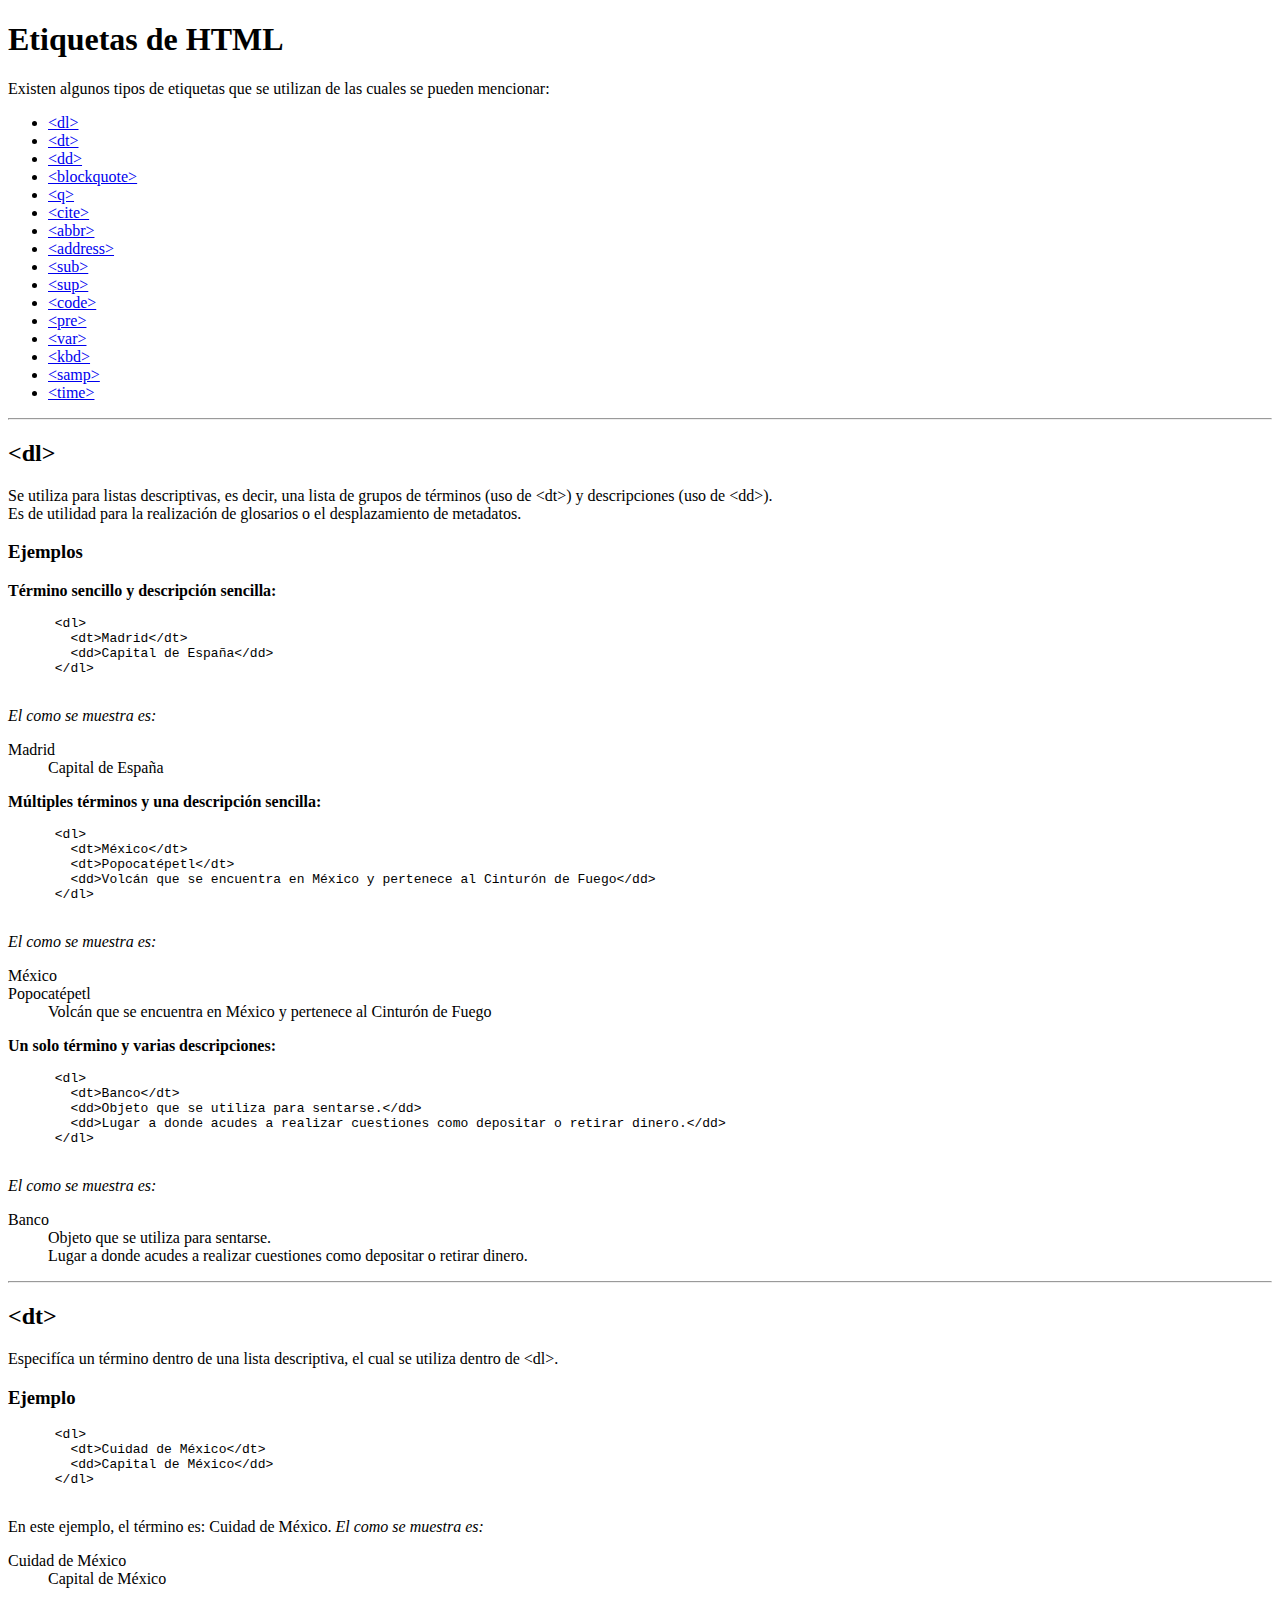
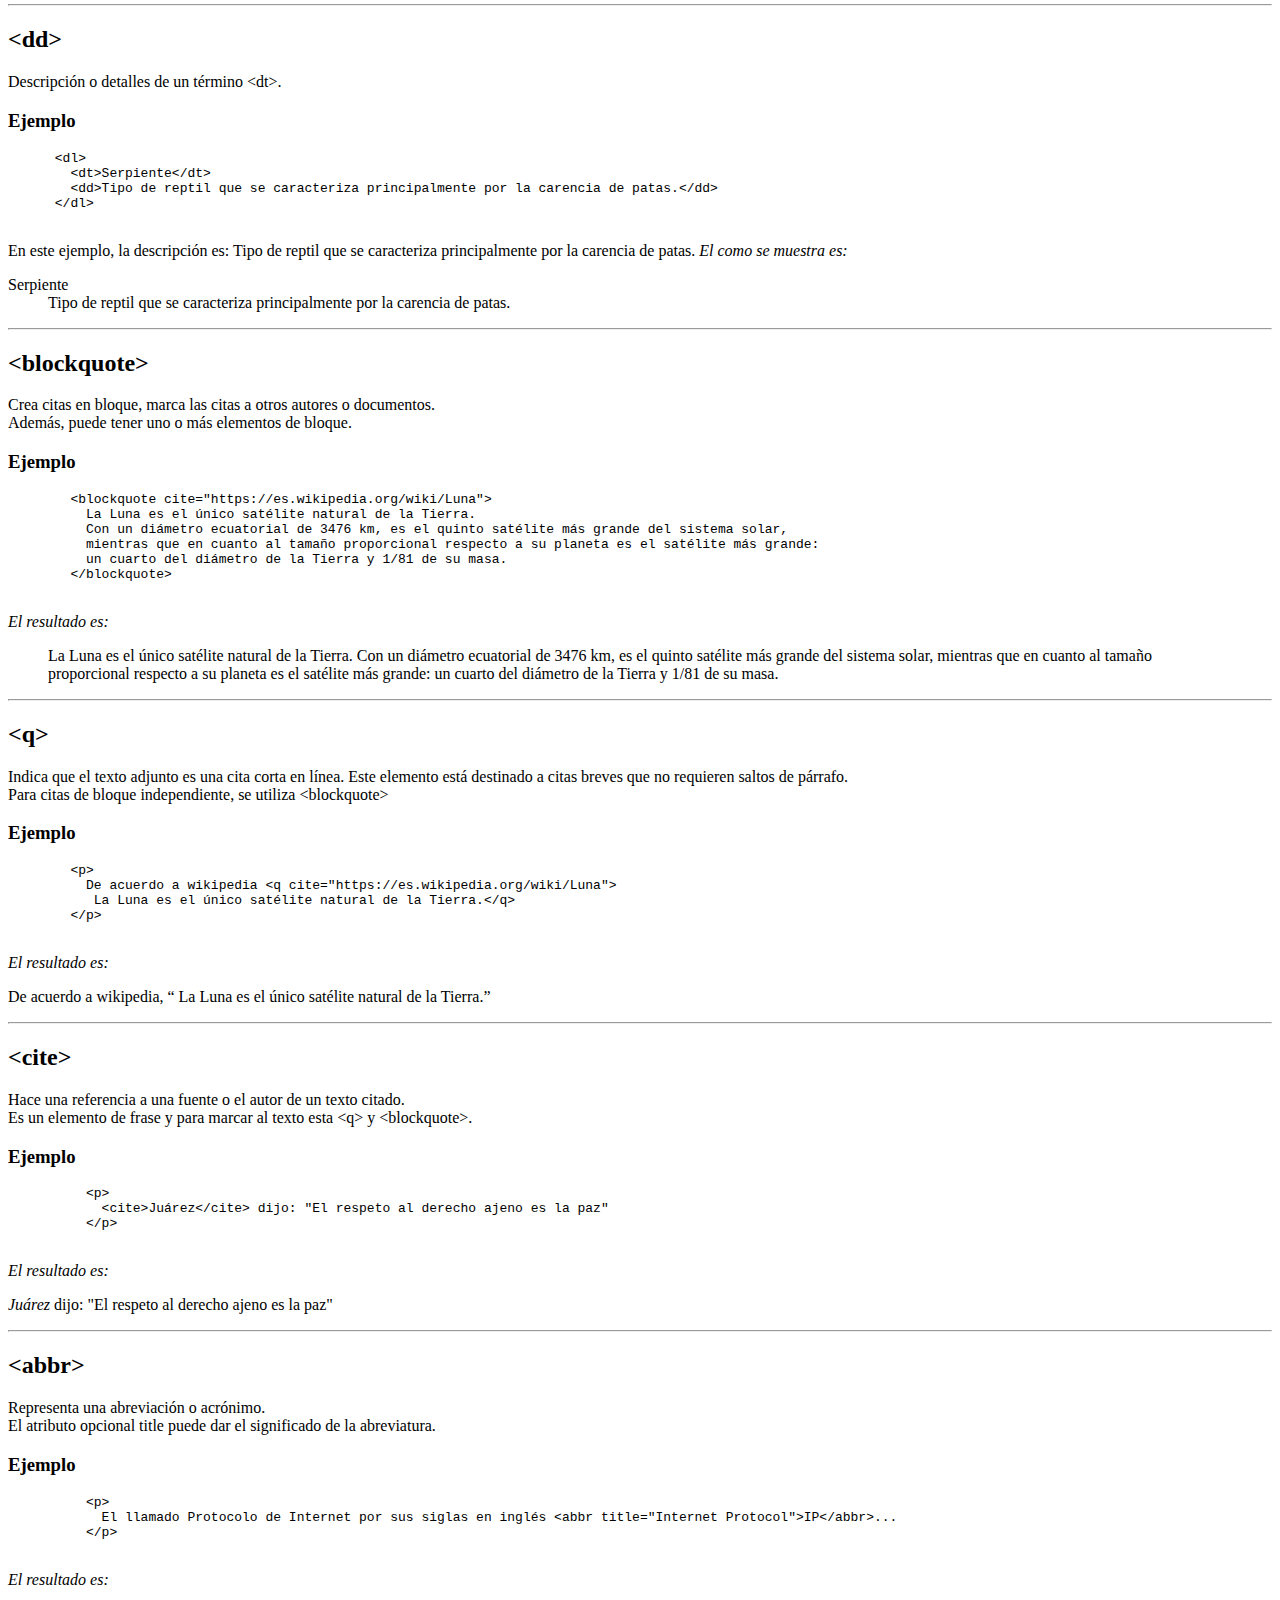
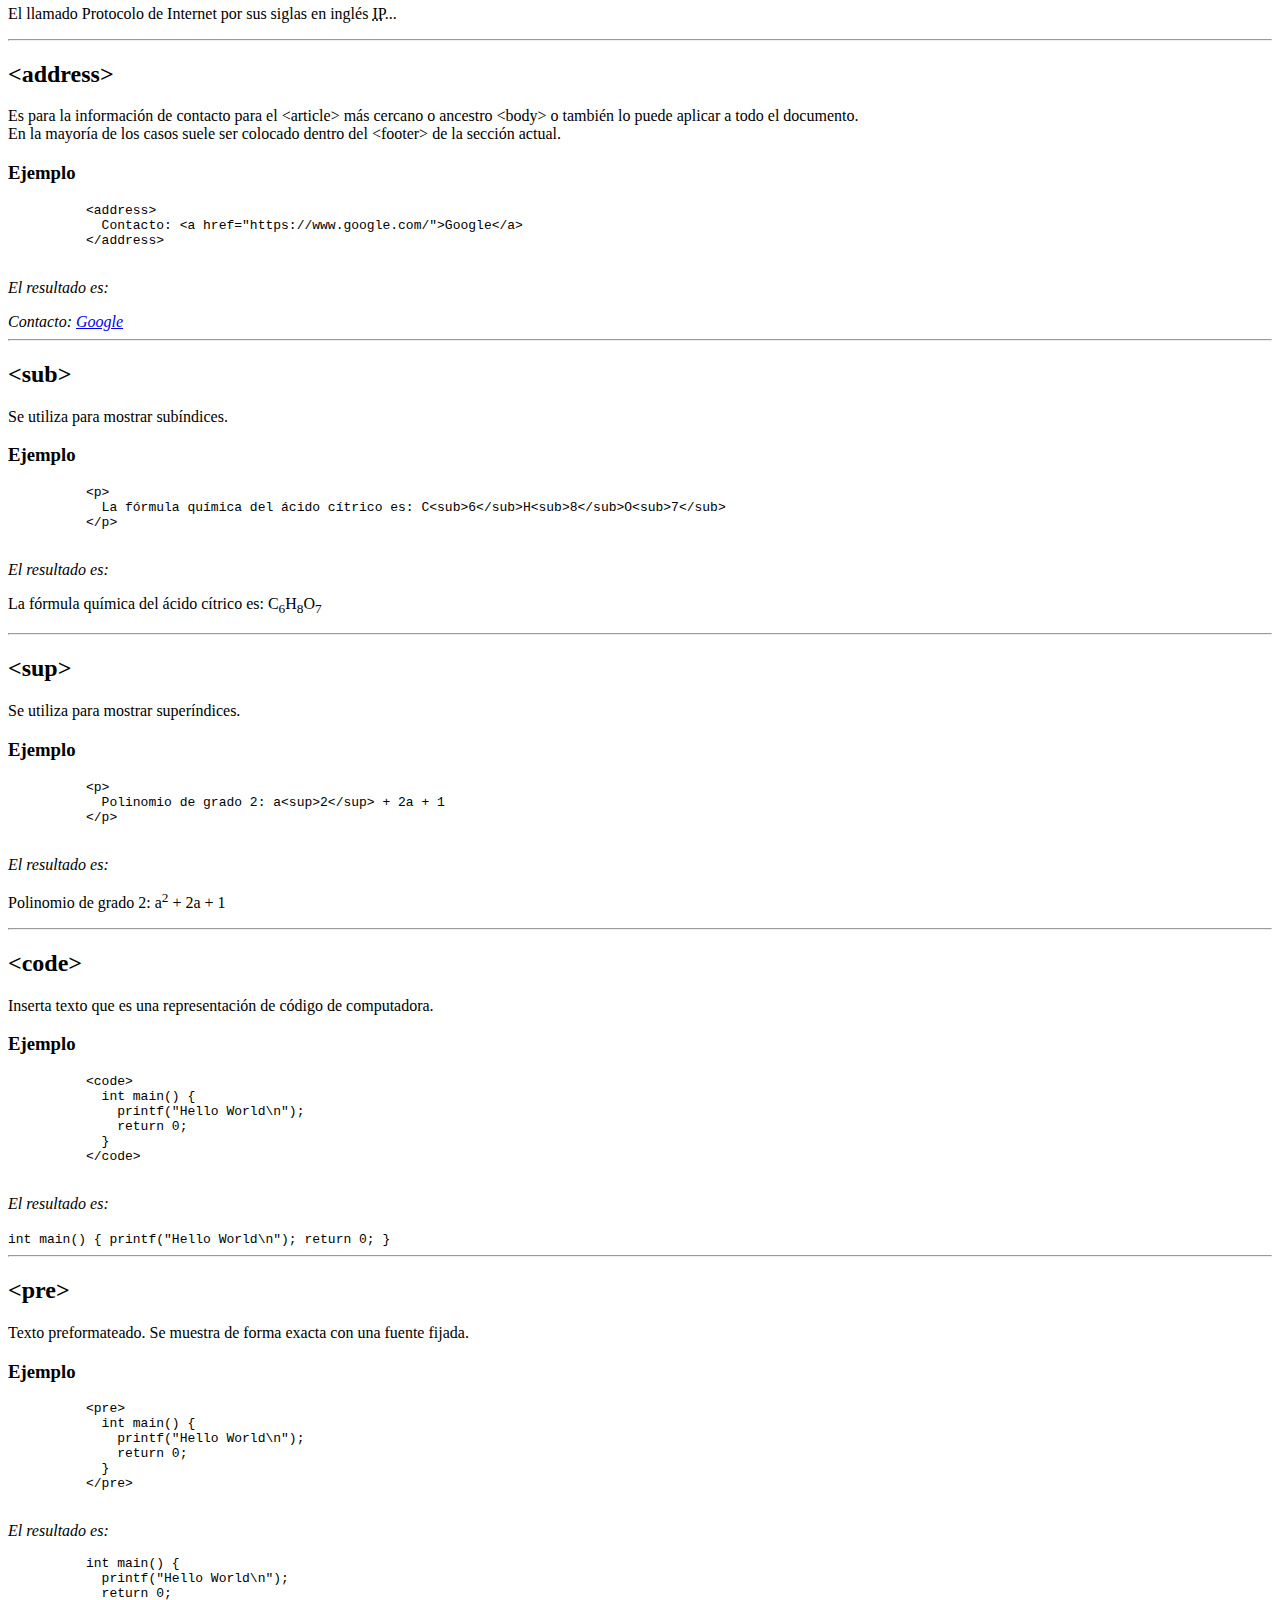
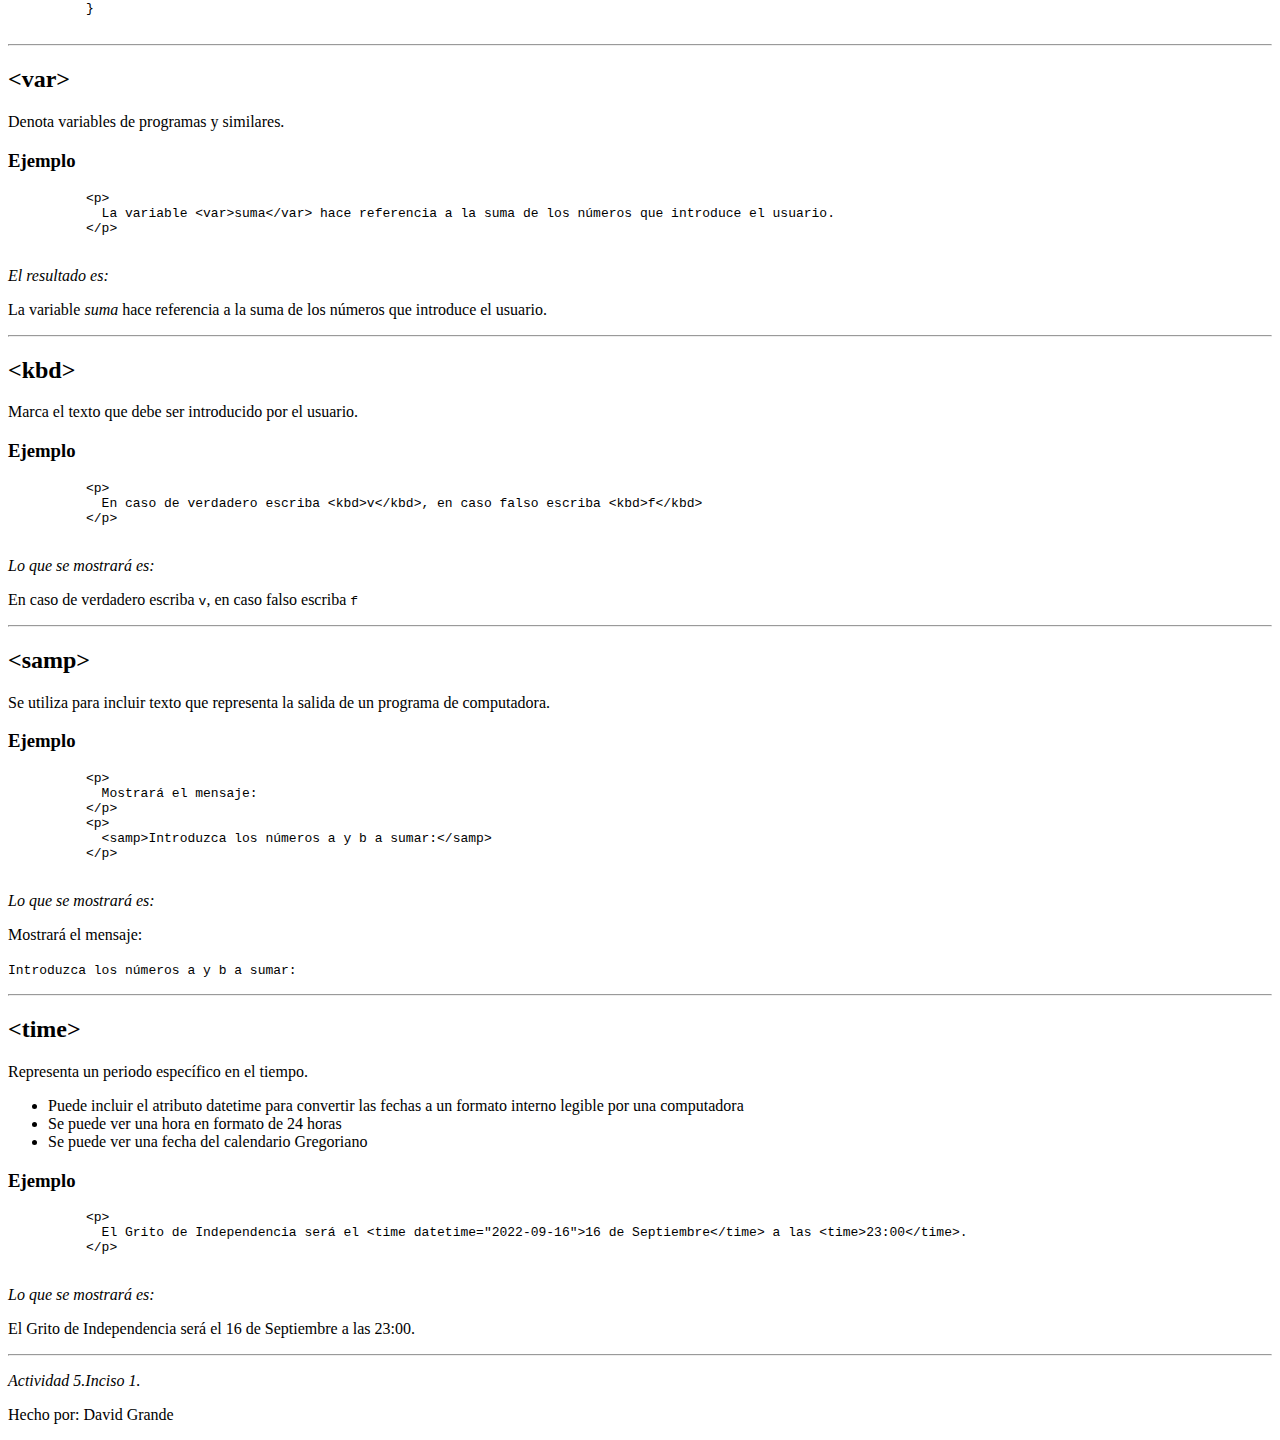
<file: activity5p1/index.html>
<!DOCTYPE html>
<html lang="en" dir="ltr">
<html lang="es-MX">
<head>
  <meta charset="utf-8">
  <meta name="viewport" content="width=device-width, initial-scale=1">
  <meta name="author" content="David Grande">
  <meta name="description" content="Página sobre algunas etiquetas HTML">
  <title>Etiquetas de HTML</title>
</head>
<body>
  <header>
    <h1>Etiquetas de HTML</h1>
    <p>Existen algunos tipos de etiquetas que se utilizan de las cuales se pueden mencionar: </p>
    <ul>
      <li><a href="#s1">&lt;dl&gt;</a></li>
      <li><a href="#s2">&lt;dt&gt;</a></li>
      <li><a href="s3">&lt;dd&gt;</a></li>
      <li><a href="#s4">&lt;blockquote&gt;</a></li>
      <li><a href="#s5">&lt;q&gt;</a></li>
      <li><a href="#s6">&lt;cite&gt;</a></li>
      <li><a href="#s7">&lt;abbr&gt;</a></li>
      <li><a href="#s8">&lt;address&gt;</a></li>
      <li><a href="#s9">&lt;sub&gt;</a></li>
      <li><a href="#s10">&lt;sup&gt;</a></li>
      <li><a href="#s11">&lt;code&gt;</a></li>
      <li><a href="#s12">&lt;pre&gt;</a></li>
      <li><a href="#s13">&lt;var&gt;</a></li>
      <li><a href="#s14">&lt;kbd&gt;</a></li>
      <li><a href="#s15">&lt;samp&gt;</a></li>
      <li><a href="#s16">&lt;time&gt;</a></li>
    </ul>
  </header>
  <hr>
  <div id="s1">
    <h2>&lt;dl&gt;</h2>
    <p>Se utiliza para listas descriptivas, es decir, una lista de grupos de términos (uso de &lt;dt&gt) y descripciones (uso de &lt;dd&gt).
      <br>Es de utilidad para la realización de glosarios o el desplazamiento de metadatos.
    </p>
    <h3>Ejemplos</h3>

    <p><strong>Término sencillo y descripción sencilla:</strong></p>
    <pre>
      &lt;dl&gt;
        &lt;dt&gt;Madrid&lt;/dt&gt;
        &lt;dd&gt;Capital de España&lt;/dd&gt;
      &lt;/dl&gt
    </pre>
    <p><em>El como se muestra es:</em></p>
    <dl>
      <dt>Madrid</dt>
      <dd>Capital de España</dd>
    </dl>

    <p><strong>Múltiples términos y una descripción sencilla:</strong></p>
    <pre>
      &lt;dl&gt;
        &lt;dt&gt;México&lt;/dt&gt;
        &lt;dt&gt;Popocatépetl&lt;/dt&gt;
        &lt;dd&gt;Volcán que se encuentra en México y pertenece al Cinturón de Fuego&lt;/dd&gt;
      &lt;/dl&gt
    </pre>
    <p><em>El como se muestra es:</em></p>
    <dl>
      <dt>México</dt>
      <dt>Popocatépetl</dt>
      <dd>Volcán que se encuentra en México y pertenece al Cinturón de Fuego</dd>
    </dl>

    <p><strong>Un solo término y varias descripciones:</strong></p>
    <pre>
      &lt;dl&gt;
        &lt;dt&gt;Banco&lt;/dt&gt;
        &lt;dd&gt;Objeto que se utiliza para sentarse.&lt;/dd&gt;
        &lt;dd&gt;Lugar a donde acudes a realizar cuestiones como depositar o retirar dinero.&lt;/dd&gt;
      &lt;/dl&gt
    </pre>
    <p><em>El como se muestra es:</em></p>
    <dl>
      <dt>Banco</dt>
      <dd>Objeto que se utiliza para sentarse.</dd>
      <dd>Lugar a donde acudes a realizar cuestiones como depositar o retirar dinero.</dd>
    </dl>
    <hr>
  </div>

  <div id="s2">
    <h2>&lt;dt&gt;</h2>
    <p>Especifíca un término dentro de una lista descriptiva, el cual se utiliza dentro de &lt;dl&gt.
    </p>
    <h3>Ejemplo</h3>

    <pre>
      &lt;dl&gt;
        &lt;dt&gt;Cuidad de México&lt;/dt&gt;
        &lt;dd&gt;Capital de México&lt;/dd&gt;
      &lt;/dl&gt
    </pre>
    <p>En este ejemplo, el término es: Cuidad de México. <em>El como se muestra es:</em></p>
    <dl>
      <dt>Cuidad de México</dt>
      <dd>Capital de México</dd>
    </dl>
    <hr>
  </div>

  <div id="s3">
    <h2>&lt;dd&gt;</h2>
    <p>Descripción o detalles de un término &lt;dt&gt.
    </p>
    <h3>Ejemplo</h3>
    <pre>
      &lt;dl&gt;
        &lt;dt&gt;Serpiente&lt;/dt&gt;
        &lt;dd&gt;Tipo de reptil que se caracteriza principalmente por la carencia de patas.&lt;/dd&gt;
      &lt;/dl&gt
    </pre>
    <p>En este ejemplo, la descripción es: Tipo de reptil que se caracteriza principalmente por la carencia de patas.
      <em>El como se muestra es:</em></p>
      <dl>
        <dt>Serpiente</dt>
        <dd>Tipo de reptil que se caracteriza principalmente por la carencia de patas.</dd>
      </dl>
      <hr>
    </div>

    <div id="s4">
      <h2>&lt;blockquote&gt;</h2>
      <p>
        Crea citas en bloque, marca las citas a otros autores o documentos.
        <br>Además, puede tener uno o más elementos de bloque.
      </p>
      <h3>Ejemplo</h3>
      <pre>
        &lt;blockquote cite="https://es.wikipedia.org/wiki/Luna"&gt
          La Luna es el único satélite natural de la Tierra.
          Con un diámetro ecuatorial de 3476 km, es el quinto satélite más grande del sistema solar,
          mientras que en cuanto al tamaño proporcional respecto a su planeta es el satélite más grande:
          un cuarto del diámetro de la Tierra y 1/81 de su masa.
        &lt/blockquote&gt
      </pre>

      <p><em>El resultado es:</em></p>
      <blockquote cite="https://es.wikipedia.org/wiki/Luna">
        La Luna es el único satélite natural de la Tierra.
        Con un diámetro ecuatorial de 3476 km, es el quinto satélite más grande del sistema solar,
        mientras que en cuanto al tamaño proporcional respecto a su planeta es el satélite más grande:
        un cuarto del diámetro de la Tierra y 1/81 de su masa.
      </blockquote>
      <hr>
    </div>

    <div id="s5">
      <h2>&lt;q&gt;</h2>
      <p>
        Indica que el texto adjunto es una cita corta en línea.
        Este elemento está destinado a citas breves que no requieren saltos de párrafo.
        <br>Para citas de bloque independiente, se utiliza &lt;blockquote&gt;
      </p>
      <h3>Ejemplo</h3>
      <pre>
        &lt;p&gt;
          De acuerdo a wikipedia &lt;q cite="https://es.wikipedia.org/wiki/Luna"&gt
           La Luna es el único satélite natural de la Tierra.&lt;/q&gt;
        &lt;/p&gt;
      </pre>

      <p><em>El resultado es:</em></p>
      <p>
        De acuerdo a wikipedia, <q cite="https://es.wikipedia.org/wiki/Luna">
          La Luna es el único satélite natural de la Tierra.</q>
      </p>
        <hr>
      </div>

      <div id="s6">
        <h2>&lt;cite&gt;</h2>
        <p>
          Hace una referencia a una fuente o el autor de un texto citado.
          <br>Es un elemento de frase y para marcar al texto esta &lt;q&gt; y &lt;blockquote&gt;.
        </p>
        <h3>Ejemplo</h3>
        <pre>
          &lt;p&gt;
            &lt;cite&gt;Juárez&lt;/cite&gt; dijo: "El respeto al derecho ajeno es la paz"
          &lt;/p&gt;
        </pre>

        <p><em>El resultado es:</em></p>
        <p>
          <cite>Juárez</cite> dijo: "El respeto al derecho ajeno es la paz"
        </p>
        <hr>
      </div>

      <div id="s7">
        <h2>&lt;abbr&gt;</h2>
        <p>
          Representa una abreviación o acrónimo.
          <br>El atributo opcional title puede dar el significado de la abreviatura.
        </p>
        <h3>Ejemplo</h3>
        <pre>
          &lt;p&gt;
            El llamado Protocolo de Internet por sus siglas en inglés &lt;abbr title="Internet Protocol"&gt;IP&lt;/abbr&gt;...
          &lt;/p&gt;
        </pre>

        <p><em>El resultado es:</em></p>
        <p>
          El llamado Protocolo de Internet por sus siglas en inglés <abbr title="Internet Protocol">IP</abbr>...
        </p>
        <hr>
      </div>

      <div id="s8">
        <h2>&lt;address&gt;</h2>
        <p>
          Es para la información de contacto para el &lt;article&gt; más cercano o ancestro &lt;body&gt; o también lo puede aplicar a todo el documento.
          <br>En la mayoría de los casos suele ser colocado dentro del &lt;footer&gt; de la sección actual.
        </p>
        <h3>Ejemplo</h3>
        <pre>
          &lt;address&gt;
            Contacto: &lt;a href="https://www.google.com/"&gt;Google&lt;/a&gt;
          &lt;/address&gt;
        </pre>

        <p><em>El resultado es:</em></p>
        <address>
          Contacto: <a href="https://www.google.com/">Google</a>
        </address>
        <hr>
      </div>

      <div id="s9">
        <h2>&lt;sub&gt;</h2>
        <p>
          Se utiliza para mostrar subíndices.
        </p>
        <h3>Ejemplo</h3>
        <pre>
          &lt;p&gt;
            La fórmula química del ácido cítrico es: C&lt;sub&gt;6&lt;/sub&gt;H&lt;sub&gt;8&lt;/sub&gt;O&lt;sub&gt;7&lt;/sub&gt;
          &lt;/p&gt;
        </pre>

        <p><em>El resultado es:</em></p>
        <p>
          La fórmula química del ácido cítrico es: C<sub>6</sub>H<sub>8</sub>O<sub>7</sub>
        </p>
        <hr>
      </div>

      <div id="s10">
        <h2>&lt;sup&gt;</h2>
        <p>
          Se utiliza para mostrar superíndices.
        </p>
        <h3>Ejemplo</h3>
        <pre>
          &lt;p&gt;
            Polinomio de grado 2: a&lt;sup&gt;2&lt;/sup&gt; + 2a + 1
          &lt;/p&gt;
        </pre>

        <p><em>El resultado es:</em></p>
        <p>
          Polinomio de grado 2: a<sup>2</sup> + 2a + 1
        </p>
        <hr>
      </div>

      <div id="s11">
        <h2>&lt;code&gt;</h2>
        <p>
          Inserta texto que es una representación de código de computadora.
        </p>
        <h3>Ejemplo</h3>
        <pre>
          &lt;code&gt;
            int main() {
              printf("Hello World\n");
              return 0;
            }
          &lt;/code&gt;
        </pre>

        <p><em>El resultado es:</em></p>
        <code>
          int main() {
            printf("Hello World\n");
            return 0;
          }
        </code>
        <hr>
      </div>

      <div id="s12">
        <h2>&lt;pre&gt;</h2>
        <p>
          Texto preformateado. Se muestra de forma exacta con una fuente fijada.
        </p>
        <h3>Ejemplo</h3>
        <pre>
          &lt;pre&gt;
            int main() {
              printf("Hello World\n");
              return 0;
            }
          &lt;/pre&gt;
        </pre>

        <p><em>El resultado es:</em></p>
        <pre>
          int main() {
            printf("Hello World\n");
            return 0;
          }
        </pre>
        <hr>
      </div>

      <div id="s13">
        <h2>&lt;var&gt;</h2>
        <p>
          Denota variables de programas y similares.
        </p>
        <h3>Ejemplo</h3>
        <pre>
          &lt;p&gt;
            La variable &lt;var&gt;suma&lt;/var&gt; hace referencia a la suma de los números que introduce el usuario.
          &lt;/p&gt;
        </pre>

        <p><em>El resultado es:</em></p>
        <p>
          La variable <var>suma</var> hace referencia a la suma de los números que introduce el usuario.
        </p>
        <hr>
      </div>

      <div id="s14">
        <h2>&lt;kbd&gt;</h2>
        <p>
          Marca el texto que debe ser introducido por el usuario.
        </p>
        <h3>Ejemplo</h3>
        <pre>
          &lt;p&gt;
            En caso de verdadero escriba &lt;kbd&gt;v&lt;/kbd&gt;, en caso falso escriba &lt;kbd&gt;f&lt;/kbd&gt;
          &lt;/p&gt;
        </pre>

        <p><em>Lo que se mostrará es:</em></p>
        <p>
          En caso de verdadero escriba <kbd>v</kbd>, en caso falso escriba <kbd>f</kbd>
        </p>
        <hr>
      </div>

      <div id="s15">
        <h2>&lt;samp&gt;</h2>
        <p>
          Se utiliza para incluir texto que representa la salida de un programa de computadora.
        </p>
        <h3>Ejemplo</h3>
        <pre>
          &lt;p&gt;
            Mostrará el mensaje:
          &lt;/p&gt;
          &lt;p&gt;
            &lt;samp&gt;Introduzca los números a y b a sumar:&lt;/samp&gt;
          &lt;/p&gt;
        </pre>

        <p><em>Lo que se mostrará es:</em></p>
        <p>
          Mostrará el mensaje:
        </p>
        <p>
          <samp>Introduzca los números a y b a sumar:</samp>
        </p>
        <hr>
      </div>

      <div id="s16">
        <h2>&lt;time&gt;</h2>
        <p>
          Representa un periodo específico en el tiempo.
          <ul>
            <li>Puede incluir el atributo datetime para convertir las fechas a un formato interno legible por una computadora</li>
            <li>Se puede ver una hora en formato de 24 horas</li>
            <li>Se puede ver una fecha del calendario Gregoriano</li>
          </ul>
        </p>
        <h3>Ejemplo</h3>
        <pre>
          &lt;p&gt;
            El Grito de Independencia será el &lt;time datetime="2022-09-16"&gt;16 de Septiembre&lt;/time&gt; a las &lt;time&gt;23:00&lt;/time&gt;.
          &lt;/p&gt;
        </pre>

        <p><em>Lo que se mostrará es:</em></p>
        <p>
          El Grito de Independencia será el <time datetime="2022-09-16">16 de Septiembre</time> a las <time>23:00</time>.
        </p>
        <hr>
      </div>

      <footer>
        <p><em>Actividad 5.Inciso 1.</em></p>
        <p>Hecho por: David Grande</p>
      </footer>
    </body>
    </html>
</file>
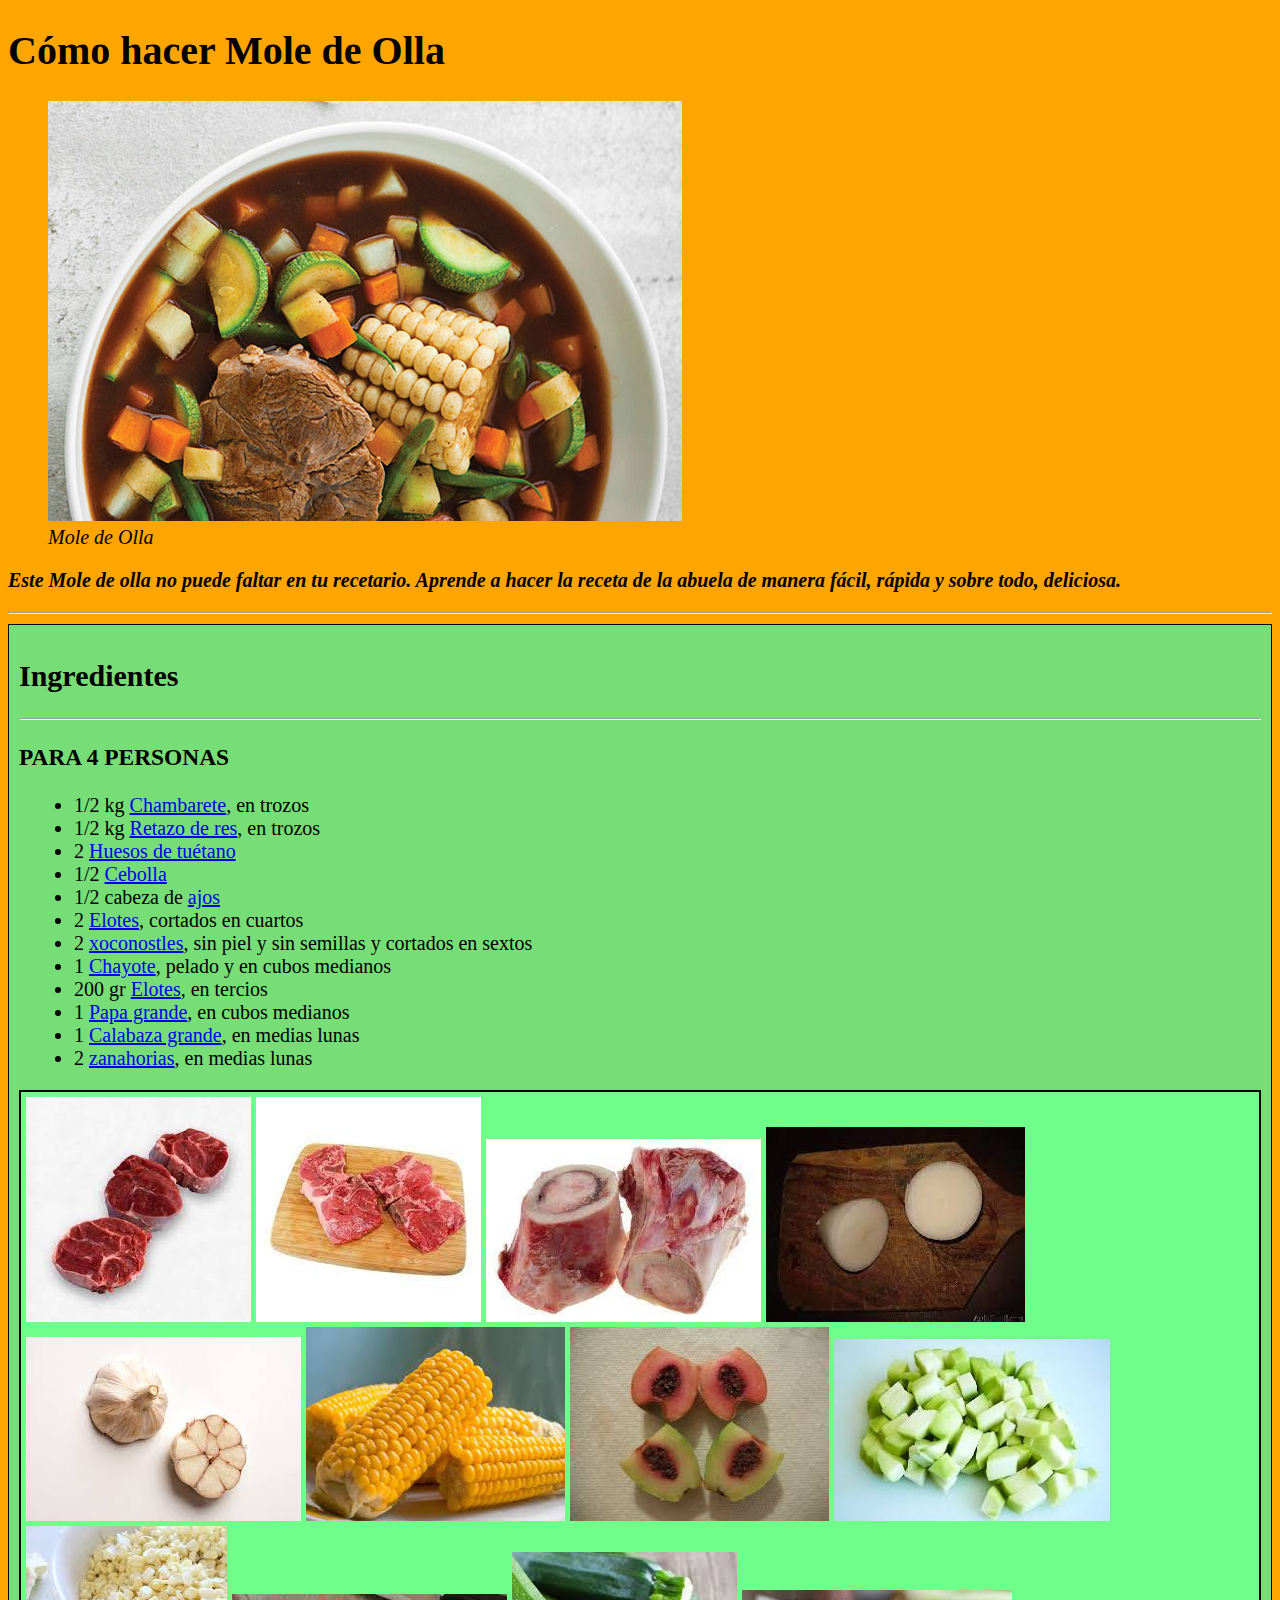
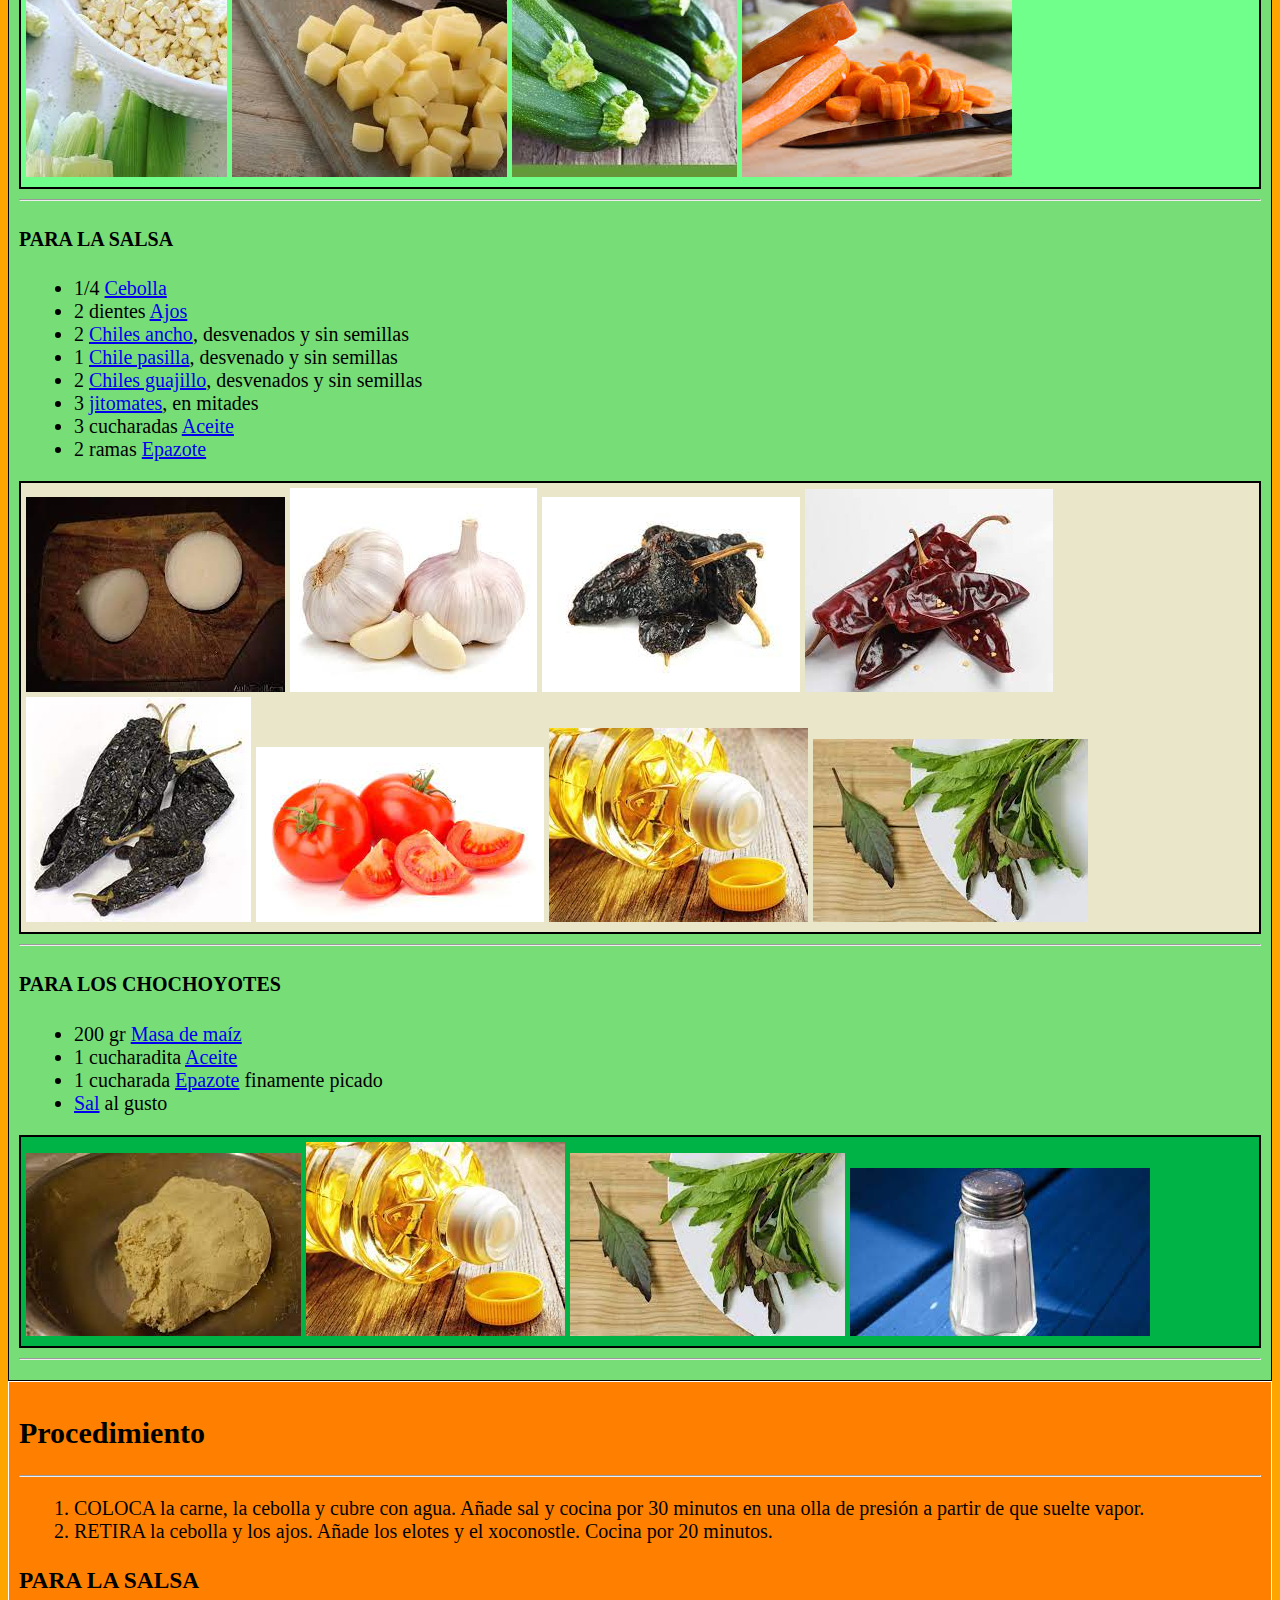
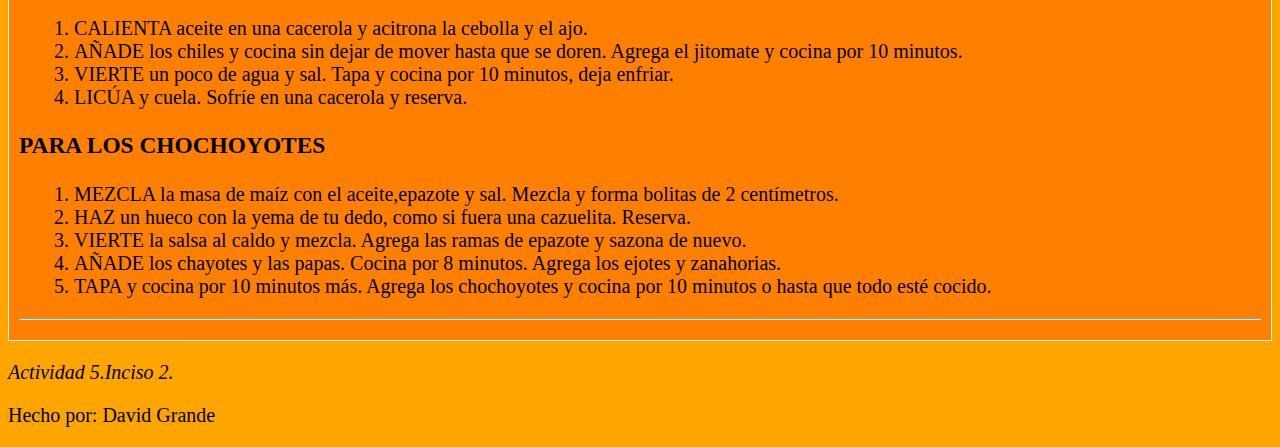
<file: activity5p2/index.html>
<!DOCTYPE html>
<html lang="en" dir="ltr">
<html lang="es-MX">
<head>
  <meta charset="utf-8">
  <meta name="viewport" content="width=device-width, initial-scale=1">
  <meta name="author" content="David Grande">
  <meta name="description" content="Página sobre algunas etiquetas HTML">
  <title>Mole de Olla</title>
  <link rel="stylesheet" defer href="styles/estilos.css">
</head>
<body>
  <h1>Cómo hacer Mole de Olla</h1>
  <figure>
    <a href="images/como-hacer-mole-de-olla.jpg"><img src="images/como-hacer-mole-de-olla.jpg" alt="mole-de-olla" title="Mole de olla"></a>
    <figcaption>
      <em>Mole de Olla</em>
    </figcaption>
  </figure>
  <p>
    <strong>
      <em>Este Mole de olla no puede faltar en tu recetario.
        Aprende a hacer la receta de la abuela de manera fácil, rápida y sobre todo, deliciosa.
      </em>
    </strong>
  </p>
  <hr>
  <section id="ingredientes">
    <div id="ingredientesg">
      <h2>Ingredientes</h2>
      <hr>
      <h3>PARA 4 PERSONAS</h3>
      <ul>
        <li>1/2 kg <a href="images/chambarete.jpg">Chambarete</a>, en trozos</li>
        <li>1/2 kg <a href="images/restazores.jpg">Retazo de res</a>, en trozos</li>
        <li>2 <a href="images/huesotuetano.jpg">Huesos de tuétano</a></li>
        <li>1/2 <a href="images/cebolla.jpg">Cebolla</a></li>
        <li>1/2 cabeza de <a href="images/ajo.jpg">ajos</a></li>
        <li>2 <a href="images/elotes.jpg">Elotes</a>, cortados en cuartos</li>
        <li>2 <a href="images/xoconoztle.jpg">xoconostles</a>, sin piel y sin semillas y cortados en sextos</li>
        <li>1 <a href="images/chayote.jpg">Chayote</a>, pelado y en cubos medianos</li>
        <li>200 gr <a href="images/elotedesgranado.jpg">Elotes</a>, en tercios</li>
        <li>1 <a href="images/papa.jpg">Papa grande</a>, en cubos medianos</li>
        <li>1 <a href="images/calabacita.jpg">Calabaza grande</a>, en medias lunas </li>
        <li>2 <a href="images/zanahoria.jpg">zanahorias</a>, en medias lunas</li>
      </ul>
      <section id="imagesg">
        <a href="images/chambarete.jpg"><img src="images/chambarete.jpg" alt="chambarete" title="Chambarete"></a>
        <a href="images/restazores.jpg"><img src="images/restazores.jpg" alt="retazo-de-res" title="Retazo de res"></a>
        <a href="images/huesotuetano.jpg"><img src="images/huesotuetano.jpg" alt="hueso-tuetano" title="Huesos de tuétano"></a>
        <a href="images/cebolla.jpg"><img src="images/cebolla.jpg" alt="cebolla" title="Cebolla"></a>
        <a href="images/ajo.jpg"><img src="images/ajo.jpg" alt="ajo" title="Ajo"></a>
        <a href="images/elotes.jpg"><img src="images/elotes.jpg" alt="elote" title="Elote"></a>
        <a href="images/xoconoztle.jpg"><img src="images/xoconoztle.jpg" alt="xoco" title="Xoconostle"></a>
        <a href="images/chayote.jpg"><img src="images/chayote.jpg" alt="chayote" title="Chayote"></a>
        <a href="images/elotedesgranado.jpg"><img src="images/elotedesgranado.jpg" alt="elote-des" title="Elote desgranado"></a>
        <a href="images/papa.jpg"><img src="images/papa.jpg" alt="papa" title="Papa"></a>
        <a href="images/calabacita.jpg"><img src="images/calabacita.jpg" alt="calabacita" title="Calabaza"></a>
        <a href="images/zanahoria.jpg"><img src="images/zanahoria.jpg" alt="zanahoria" title="Zanahoria"></a>
      </section>
      <hr>
    </div>
    <div id="ingredientess">
      <h4>PARA LA SALSA</h4>
      <ul>
        <li>1/4 <a href="images/cebolla.jpg">Cebolla</a></li>
        <li>2 dientes <a href="images/dientesajo.jpg">Ajos</a></li>
        <li>2 <a href="images/chileancho.jpg">Chiles ancho</a>, desvenados y sin semillas</li>
        <li>1 <a href="images/chileguajillo.jpg">Chile pasilla</a>, desvenado y sin semillas</li>
        <li>2 <a href="images/chilepasilla.jpg">Chiles guajillo</a>, desvenados y sin semillas</li>
        <li>3 <a href="images/jitomate.jpg">jitomates</a>, en mitades</li>
        <li>3 cucharadas <a href="images/aceite.jpg">Aceite</a></li>
        <li>2 ramas <a href="images/epazote.jpg">Epazote</a></li>
      </ul>

      <section id="imagess">
        <a href="images/cebolla.jpg"><img src="images/cebolla.jpg" alt="cebolla" title="Cebolla"></a>
        <a href="images/dientesajo.jpg"><img src="images/dientesajo.jpg" alt="dientes-ajo" title="Dientes de ajo"></a>
        <a href="images/chileancho.jpg"><img src="images/chileancho.jpg" alt="ca" title="Chile ancho"></a>
        <a href="images/chileguajillo.jpg"><img src="images/chileguajillo.jpg" alt="cg" title="Chile guajillo"></a>
        <a href="images/chilepasilla.jpg"><img src="images/chilepasilla.jpg" alt="cp" title="Chile pasilla"></a>
        <a href="images/jitomate.jpg"><img src="images/jitomate.jpg" alt="jito" title="Jitomate"></a>
        <a href="images/aceite.jpg"><img src="images/aceite.jpg" alt="aceite" title="Aceite"></a>
        <a href="images/epazote.jpg"><img src="images/epazote.jpg" alt="epazote" title="Epazote"></a>
      </section>
      <hr>
    </div>

    <div id="ingredientesc">
      <h4>PARA LOS CHOCHOYOTES</h4>
      <ul>
        <li>200 gr <a href="images/masa.jpg">Masa de maíz</a></li>
        <li>1 cucharadita <a href="images/aceite.jpg">Aceite</a></li>
        <li>1 cucharada <a href="images/epazote.jpg">Epazote</a> finamente picado</li>
        <li><a href="images/sal.jpg">Sal</a> al gusto</li>
      </ul>
      <section id="imagesc">
        <a href="images/masa.jpg"><img src="images/masa.jpg" alt="elote-des" title="Elote desgranado"></a>
        <a href="images/aceite.jpg"><img src="images/aceite.jpg" alt="aceite" title="Aceite"></a>
        <a href="images/epazote.jpg"><img src="images/epazote.jpg" alt="epazote" title="Epazote"></a>
        <a href="images/sal.jpg"><img src="images/sal.jpg" alt="sal" title="Sal"></a>
      </section>
    </div>
    <hr>
  </section>

  <section id="proceso">
    <div >
      <h2>Procedimiento</h2>
      <hr>
      <ol>
        <li>COLOCA la carne, la cebolla y cubre con agua. Añade sal y cocina por 30 minutos en una olla de presión a partir de que suelte vapor.</li>
        <li>RETIRA la cebolla y los ajos. Añade los elotes y el xoconostle. Cocina por 20 minutos.</li>
      </ol>
    </div>
    <div >
      <h3>PARA LA SALSA</h3>
      <ol>
        <li>CALIENTA aceite en una cacerola y acitrona la cebolla y el ajo.</li>
        <li>AÑADE los chiles y cocina sin dejar de mover hasta que se doren. Agrega el jitomate y cocina por 10 minutos.</li>
        <li>VIERTE un poco de agua y sal. Tapa y cocina por 10 minutos, deja enfriar.</li>
        <li>LICÚA y cuela. Sofríe en una cacerola y reserva.</li>
      </ol>
    </div>

    <div >
      <h3>PARA LOS CHOCHOYOTES</h3>
      <ol>
        <li>MEZCLA la masa de maíz con el aceite,epazote y sal. Mezcla y forma bolitas de 2 centímetros.</li>
        <li>HAZ un hueco con la yema de tu dedo, como si fuera una cazuelita. Reserva.</li>
        <li>VIERTE la salsa al caldo y mezcla. Agrega las ramas de epazote y sazona de nuevo.</li>
        <li>AÑADE los chayotes y las papas. Cocina por 8 minutos. Agrega los ejotes y zanahorias.</li>
        <li>TAPA y cocina por 10 minutos más. Agrega los chochoyotes y cocina por 10 minutos o hasta que todo esté cocido.</li>
      </ol>
    </div>
    <hr>
  </section>

  <footer>
    <p><em>Actividad 5.Inciso 2.</em></p>
    <p>Hecho por: David Grande</p>
  </footer>
</body>
</html>
</file>
<file: activity5p2/styles/estilos.css>
html {
  background-color: orange;
  font-size: 20px;
}
 #ingredientes{
  background: #77DD77;
  padding: 10px;
  border: 1px solid black;
}
#proceso{
 background: #FF8000;
 padding: 10px;
 border: 1px solid white;
}
#imagesg{
 background: #70FF8B;
 padding: 5px;
 border: 2px solid black;
}
#imagess{
 background: #EAE6CA;
 padding: 5px;
 border: 2px solid black;
}
#imagesc{
 background: #00B347;
 padding: 5px;
 border: 2px solid black;
}
li {
  margin-left: 15px;
}
</file>
